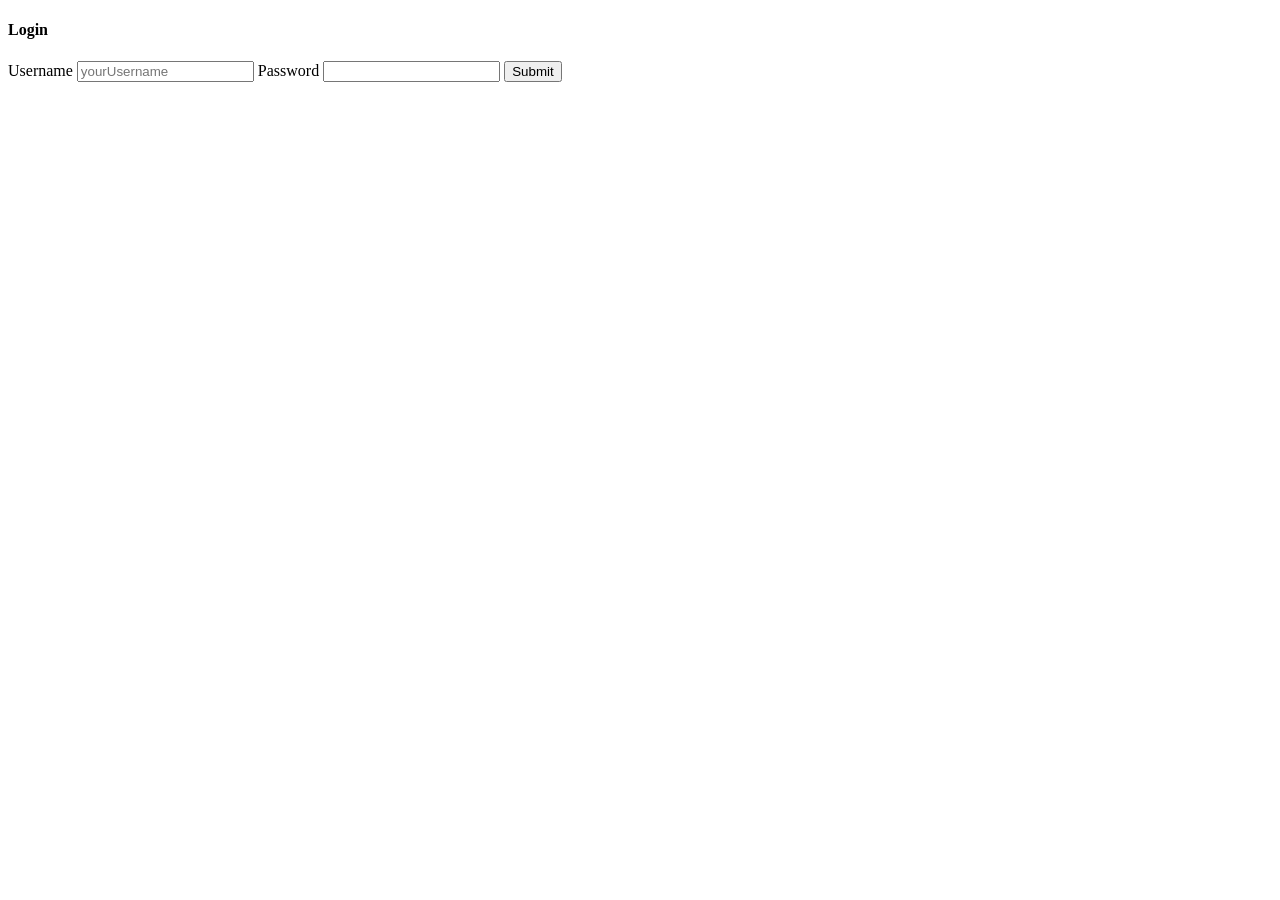
<file: src/main/resources/templates/login.html>
<!DOCTYPE html>
<html lang="en" xmlns:v-on="http://www.w3.org/1999/xhtml">
<head th:replace="fragments/header :: header('Login')" />
<body>
<div id="root">
    <div th:replace="fragments/nav :: nav"></div>
    <div class="container">
        <div class="row">
            <div class="twelve columns">
                <h4 id="loginHeader">Login</h4>
                <div class="six columns align-center">
                    <label for="username">Username</label>
                    <input v-model="username" class="u-full-width" type="text" placeholder="yourUsername" id="username"/>
                    <label for="password">Password</label>
                    <input v-model="password" class="u-full-width" type="password" id="password"/>
                    <input class="u-full-width button-primary" type="submit" v-on:click="login" value="Submit" />
                </div>
            </div>
        </div>
    </div>
</div>
</body>
<div th:replace="fragments/footer :: foot"></div>
<script>
    var app = new Vue({
        el: '#root',
        mounted() {
            Event.$on('logged-in',function(){
                window.location.replace("/");
            })
        },
        data:{
            username: '',
            password: '',
        },
        methods: {
            login(){
                var params = new URLSearchParams();
                params.append('grant_type', 'password');
                params.append('username', this.username);
                params.append('password',this.password);
                axios({
                    method:'post',
                    url:'oauth/token',
                    auth:{username:'my-trusted-client',password:'secret'},
                    headers: {"Content-type": "application/x-www-form-urlencoded; charset=utf-8"},
                    data:params
                }).then(function(response){
                    set_cookie("access_token",response.data.access_token);
                    document.location.replace("/");
                });
            }
        }
    });
</script>
</html>
</file>
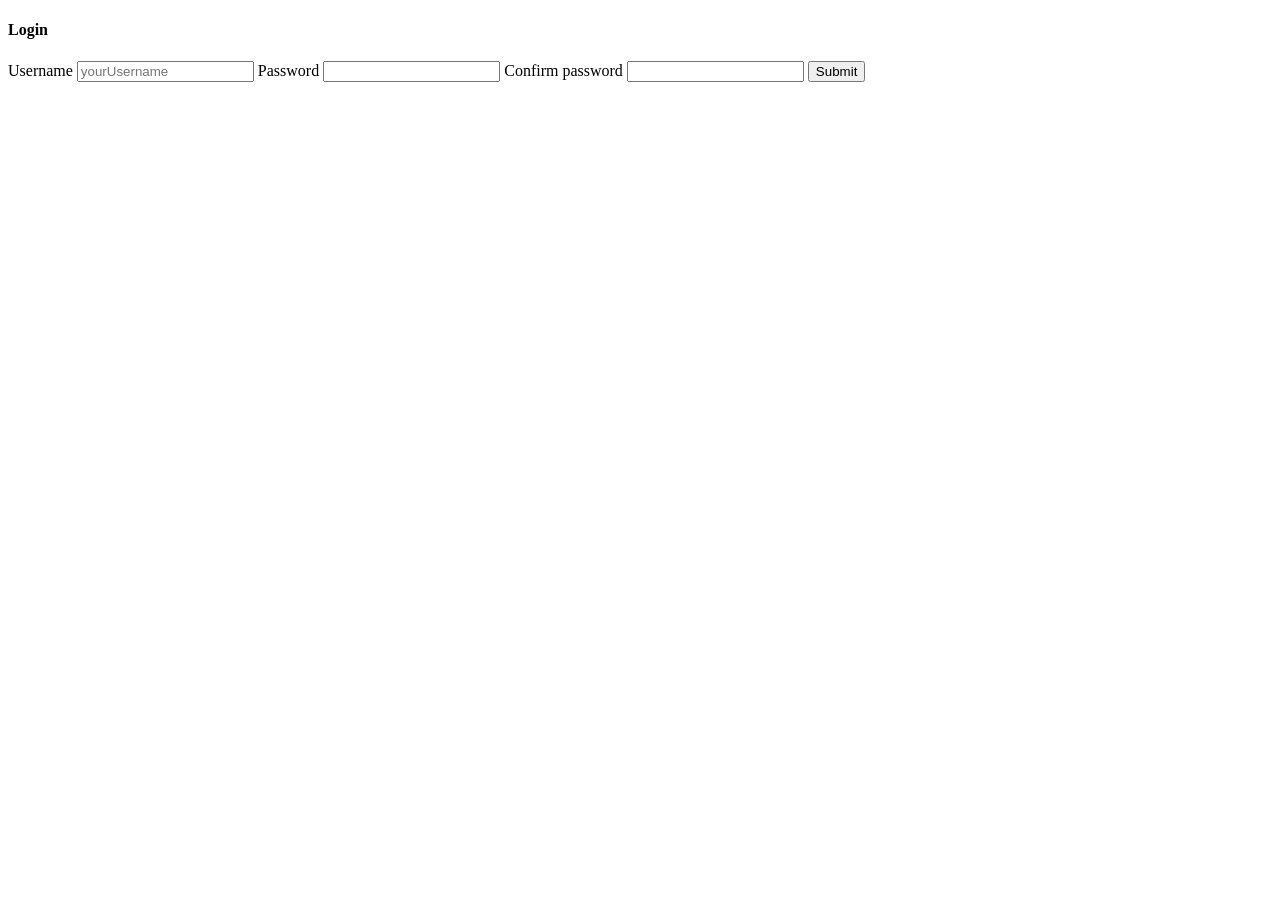
<file: src/main/resources/templates/register.html>
<!DOCTYPE html>
<html lang="en" xmlns:v-on="http://www.w3.org/1999/xhtml" xmlns:th="http://www.w3.org/1999/xhtml">
<head th:replace="fragments/header :: header('Register')" />
<body>
<div id="root">
    <div th:replace="fragments/nav :: nav"></div>
    <div class="container">
        <div class="row">
            <div class="twelve columns">
                <h4 id="loginHeader">Login</h4>
                <div class="six columns align-center">
                    <label for="username">Username</label>
                    <input v-model="username" class="u-full-width" type="text" placeholder="yourUsername" id="username"/>
                    <label for="password">Password</label>
                    <input v-model="password" class="u-full-width" type="password" id="password"/>
                    <label for="passwordConfirm">Confirm password</label>
                    <input v-model="passwordConfirm" class="u-full-width" type="password" id="passwordConfirm"/>
                    <input class="u-full-width button-primary" type="submit" v-on:click="register" value="Submit" />
                </div>
            </div>
        </div>
    </div>
</div>
</body>
<div th:replace="fragments/footer :: foot"></div>
<script>
    var app = new Vue({
        el: '#root',
        mounted() {
            Event.$on('logged-in',function(){
                window.location.replace("/");
            })
        },
        data:{
            username: '',
            password: '',
            passwordConfirm: ''
        },
        methods: {
            register(){
                if(this.password !== this.passwordConfirm){
                    alert("Passwords do not match");
                    return;
                }
                axios({
                    method:'post',
                    url:'register',
                    data:{username:this.username,password:this.password,passwordConfirmation:this.passwordConfirm}
                }).then(function(response){
                    document.location.replace("/");
                });
            }
        }
    });
</script>
</html>
</file>
